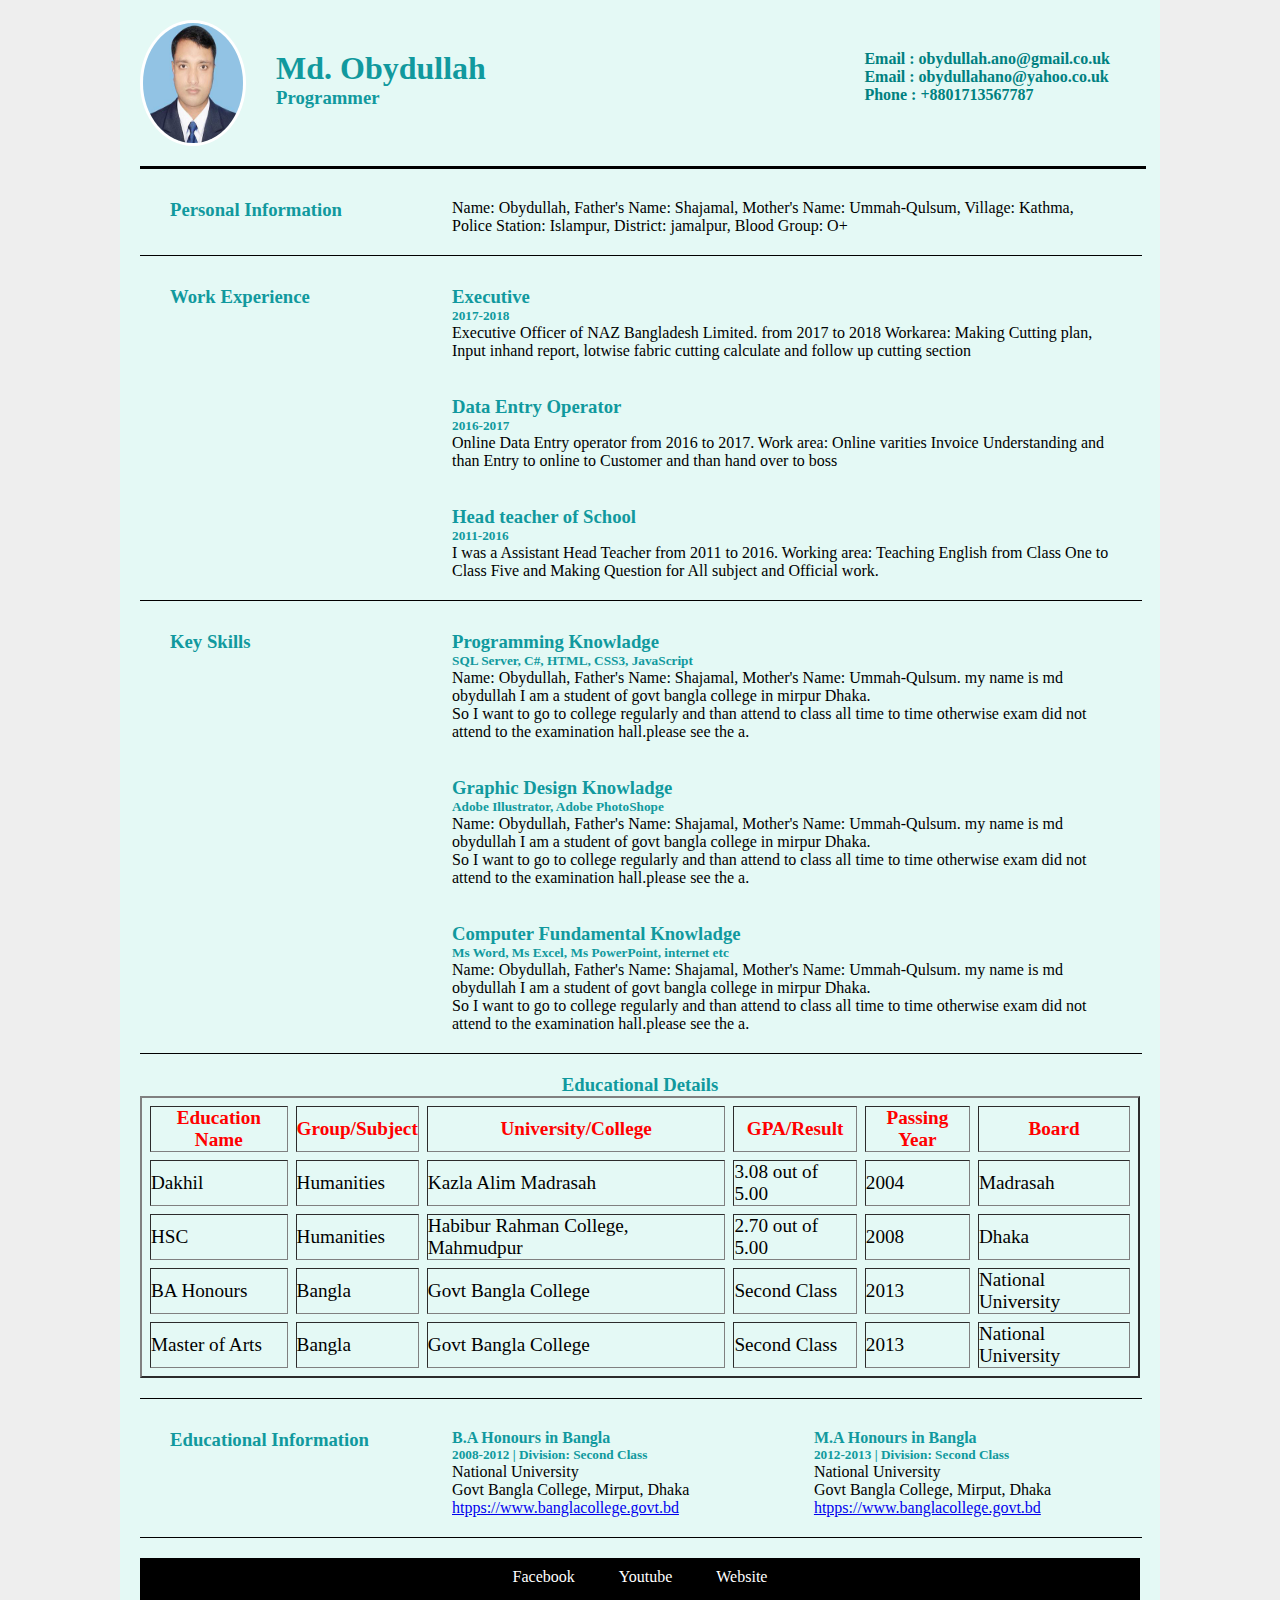
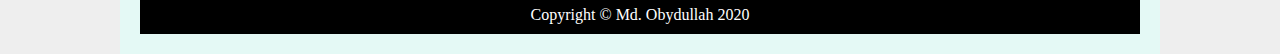
<file: Cvproject/Mycv.html.html>
<!DOCTYPE html>
<html lang="en">
<head>
    <meta charset="UTF-8">
    <meta name="viewport" content="width=device-width, initial-scale=1.0">
    <title>Document</title>
    <link rel="stylesheet" href="style.css"
    <link href="https://fonts.googleapis.com/css?family=Roboto+Slab&display=swap" rel="stylesheet"> 
</head>
<body>
    <!--Container start-->
    <div class="container">

        <!--header start-->
    <header>
        <img class="profile-image" src="images/Obydullah.jpg">
        <div class="header-bio">
            <h1>Md. Obydullah</h1>
            <h3>Programmer</h3>
        </div>
        
        <div class="header-contact">
            <p> <a href="mailto:obydullah.ano@gmail.co.uk">Email : obydullah.ano@gmail.co.uk </a></p>
            <p> <a href="mailto:obydullahano@yahoo.co.uk">Email : obydullahano@yahoo.co.uk </a></p>
            <p> <a href="tell: +8801713567787">Phone : +8801713567787 </a></p>
        </div>
    </header>
    <!--header end-->

    <!--clearing div-->
    <div class="div-clear">    </div>
    <hr>

    <!--main start-->
    <main> 

        <!--personal section start-->
        <section id="personal-section">
            <div class="content">
                <div class="left-div">
                    <h3>Personal Information</h3>
                       
                </div>

                <div class="right-div">
                    Name: Obydullah, Father's Name: Shajamal, Mother's Name: Ummah-Qulsum, Village: Kathma, Police Station: Islampur, District: jamalpur, Blood Group: O+
               
                </div>

            </div>

        </section>
        <!--personal section end-->
         <!--clearing div-->
    <div class="div-clear">    </div>
        <hr class="common-hr">



         <!--work experience section start-->
         <section id="Work Experience-section">
            <div class="content">
                <div class="left-div">
                    <h3>Work Experience</h3>
                       
                </div>

                <div class="right-div">
                    <h3> Executive</h3>
                    <h5>2017-2018</h5>
                    <p>Executive Officer of NAZ Bangladesh Limited. from 2017 to 2018 Workarea: Making Cutting plan, 
					Input inhand report, lotwise fabric cutting calculate and follow up cutting section</p>
                    <br> <br>
                
                
                    <h3> Data Entry Operator</h3>
                    <h5>2016-2017</h5>
                    <p>Online Data Entry operator from 2016 to 2017. Work area: Online varities Invoice Understanding and
					than Entry to online to Customer and than hand over to boss </p>
                    <br> <br>

                    <h3> Head teacher of School</h3>
                    <h5>2011-2016</h5>
                    <p>I was a Assistant Head Teacher from 2011 to 2016. Working area: Teaching English from Class 
					One to Class Five and Making Question for All subject and Official work.</p>
               
                </div>

            </div>

        </section>
        <!--work experience section end-->

        <!--clearing div-->
    <div class="div-clear">    </div>
    <hr class="common-hr">

        

        <!--key skills section start-->
        <section id="Key skills-section">
            <div class="content">
                <div class="left-div">
                    <h3>Key Skills</h3>
                       
                </div>

                <div class="right-div">
                    <h3> Programming Knowladge</h3>
                    <h5>SQL Server, C#, HTML, CSS3, JavaScript</h5>
                    <p>Name: Obydullah, Father's Name: Shajamal, Mother's Name: Ummah-Qulsum. my name is md obydullah I am a student of govt bangla college in mirpur Dhaka.</p>
                    <p>So I want to go to college regularly and than attend to class all time to time otherwise exam did not attend to the examination hall.please see the a.</p>
                    <br> <br>
                
                
                    <h3> Graphic Design Knowladge</h3>
                    <h5>Adobe Illustrator, Adobe PhotoShope</h5>
                    <p>Name: Obydullah, Father's Name: Shajamal, Mother's Name: Ummah-Qulsum. my name is md obydullah I am a student of govt bangla college in mirpur Dhaka.</p>
                    <p>So I want to go to college regularly and than attend to class all time to time otherwise exam did not attend to the examination hall.please see the a.</p>
                    <br> <br>

                    <h3> Computer Fundamental Knowladge</h3>
                    <h5>Ms Word, Ms Excel, Ms PowerPoint, internet etc</h5>
                    <p>Name: Obydullah, Father's Name: Shajamal, Mother's Name: Ummah-Qulsum. my name is md obydullah I am a student of govt bangla college in mirpur Dhaka.</p>
                    <p>So I want to go to college regularly and than attend to class all time to time otherwise exam did not attend to the examination hall.please see the a.</p>
               
                </div>

            </div>

        </section>
        <!--key skills section end-->

         <!--clearing div-->
    <div class="div-clear">    </div>
    <hr class="common-hr">
	
	<!--table section start-->
	<div> 
	
		<table border="2" cellspacing="8">
			<caption> <h3>Educational Details</h3> </caption>
			<thead>
				<tr>
					<th>	<big>Education Name</big> </th>
					<th>	<big>Group/Subject</big></th>
					<th>	<big>University/College</big></th>
					<th>	<big>GPA/Result</big></th>
					<th>	<big>Passing Year</big></th>
					<th>	<big>Board</big></th>
				</tr>
			</thead>
			<tbody>
				<tr>
					<td>	<big>Dakhil</big> </th>
					<td>	<big>Humanities</big></th>
					<td>	<big>Kazla Alim Madrasah</big></th>
					<td>	<big>3.08 out of 5.00</big></th>
					<td>	<big>2004</big></th>
					<td>	<big>Madrasah</big></th>
				</tr>
				
				<tr>
				
					<td>	<big>HSC</big> </th>
					<td>	<big>Humanities</big></th>
					<td>	<big>Habibur Rahman College, Mahmudpur</big></th>
					<td>	<big>2.70 out of 5.00</big></th>
					<td>	<big>2008</big></th>
					<td>	<big>Dhaka</big></th>
				</tr>
				
				<tr>
				
					<td>	<big>BA Honours</big> </th>
					<td>	<big>Bangla</big></th>
					<td>	<big>Govt Bangla College</big></th>
					<td>	<big>Second Class</big></th>
					<td>	<big>2013</big></th>
					<td>	<big>National University</big></th>
				</tr>
				
				<tr>
				
					<td>	<big>Master of Arts</big> </th>
					<td>	<big>Bangla</big></th>
					<td>	<big>Govt Bangla College</big></th>
					<td>	<big>Second Class</big></th>
					<td>	<big>2013</big></th>
					<td>	<big>National University</big></th>
				</tr>
				
			</tbody>
		</table>
	
	
	
	</div>
	<!--table section end-->
	
	
	 <!--clearing div-->
    <div class="div-clear">    </div>
    <hr class="common-hr">


        <!--education section start-->
        <section id="Education-section">
            <div class="content">
                <div class="left-div">
                    <h3>Educational Information</h3>
                       
                </div>

                <div class="right-div">
                    <div class="edu-template-left">
                        <h4>B.A Honours in Bangla</h4>
                        <h5>2008-2012 | Division: Second Class</h5>
                        <p>National University</p>
                        <p>Govt Bangla College, Mirput, Dhaka</p>
                        <p><a href="https://www.banglacollege.govt.bd/">htpps://www.banglacollege.govt.bd</a></p>

                    </div>

                    <div class="edu-template-right">
                        <h4>M.A Honours in Bangla</h4>
                        <h5>2012-2013 | Division: Second Class</h5>
                        <p>National University</p>
                        <p>Govt Bangla College, Mirput, Dhaka</p>
                        <p><a href="https://www.banglacollege.govt.bd/">htpps://www.banglacollege.govt.bd</a></p>

                    </div>
                </div>

            </div>

        </section>
        <!--education section end-->        

    </main>
    <!--main end-->

    <!--clearing div-->
    <div class="div-clear">    </div>
    <hr class="common-hr">

    <!--footer start-->
    <footer class="bottom-container">
        <a href="#">Facebook</a>
        <a href="#">Youtube</a>
        <a href="#">Website</a>
        <p>Copyright &copy; Md. Obydullah 2020</p>

    </footer>
    <!--footer end-->

    </div>
    <!--Container end-->
</body>
</html>
</file>
